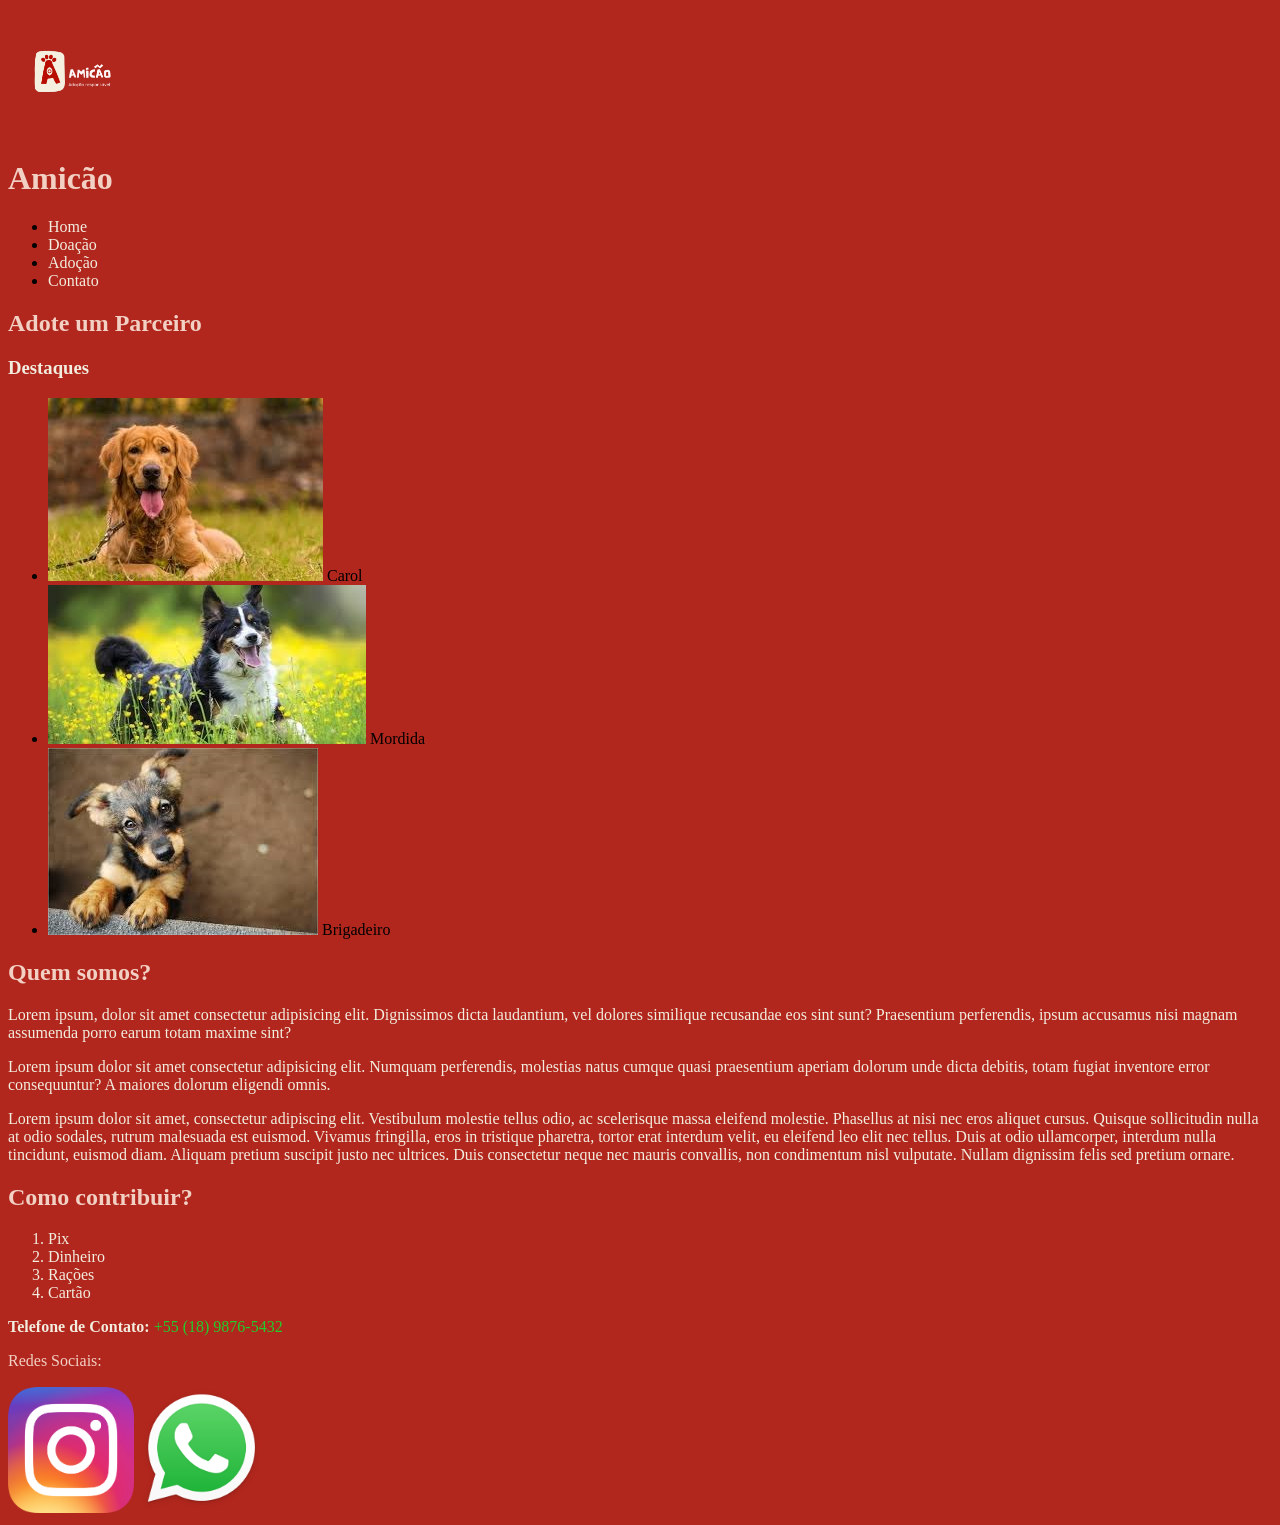
<file: index.html>
<!DOCTYPE html>
<html lang="pt-br">
<head>
    <meta charset="UTF-8">
    <meta name="viewport" content="width=device-width, initial-scale=1.0">
    <meta name="description" content="Amicão - ONG de proteção e adoção de animais. Conheça nossos abrigos, adote um parceiro e contribua com doações.">
    <title>Amicão - Adoção e Proteção de Animais</title>
    <link rel="apple-touch-icon" sizes="180x180" href="favicon.io/android-chrome-192x192.png">
    <link rel="icon" type="image/png" sizes="32x32" href="favicon.io/favicon-32x32.png">
    <link rel="icon" type="image/png" sizes="16x16" href="favicon.io/favicon-16x16.png">
    <link rel="stylesheet" href="style.css">
</head>
<body>
    <!-- Cabeçalho da página -->
    <img style="width: 10%;" src="./img/Logo Amicão.png" alt="Logo Amicão;">
    <header>
        <h1 style="color: #F2D0C4;">Amicão</h1>
        <nav>
            <ul>
                <li><a href="index.html">Home</a></li>
                <li><a href="../projetoOng/paginas/doacao.html">Doação</a></li>
                <li><a href="../projetoOng/paginas/adocao.html">Adoção</a></li>
                <li><a href="#contato">Contato</a></li>
            </ul>
        </nav>
    </header>

    <!-- Conteúdo Principal da página -->
    <main>
        <section id="adocao">
            <h2 style="color: #F2D0C4;">Adote um Parceiro</h2>
            
            <section id="destaques">
                <h3 class="cor_fonte">Destaques</h3>
                <ul>
                    <li>
                        <img src="./img/Carol.jpg" alt="Carol - disponível para adoção">
                        <span>Carol</span>
                    </li>
                    <li>
                        <img src="./img/Mordida.jpg" alt="Mordida - disponível para adoção">
                        <span>Mordida</span>
                    </li>
                    <li>
                        <img src="./img/Brigadeiro.jpg" alt="Brigadeiro - disponível para adoção">
                        <span>Brigadeiro</span>
                    </li>
                </ul>
            </section>
        </section>

        <section id="sobre">
            <h2 style="color: #F2D0C4;">Quem somos?</h2>
            <p class="cor_fonte"> Lorem ipsum, dolor sit amet consectetur adipisicing elit. Dignissimos dicta laudantium, vel dolores similique recusandae eos sint sunt? Praesentium perferendis, ipsum accusamus nisi magnam assumenda porro earum totam maxime sint?</p>
            <p class="cor_fonte">Lorem ipsum dolor sit amet consectetur adipisicing elit. Numquam perferendis, molestias natus cumque quasi praesentium aperiam dolorum unde dicta debitis, totam fugiat inventore error consequuntur? A maiores dolorum eligendi omnis.</p>
            <p class="cor_fonte">Lorem ipsum dolor sit amet, consectetur adipiscing elit. Vestibulum molestie tellus odio, ac scelerisque massa eleifend molestie. Phasellus at nisi nec eros aliquet cursus. Quisque sollicitudin nulla at odio sodales, rutrum malesuada est euismod. Vivamus fringilla, eros in tristique pharetra, tortor erat interdum velit, eu eleifend leo elit nec tellus. Duis at odio ullamcorper, interdum nulla tincidunt, euismod diam. Aliquam pretium suscipit justo nec ultrices. Duis consectetur neque nec mauris convallis, non condimentum nisl vulputate. Nullam dignissim felis sed pretium ornare.</p>
        </section>

        <section id="doacao">
            <h2 style="color: #F2D0C4;">Como contribuir?</h2>
            <ol>
                <li class="cor_fonte">Pix</li>
                <li class="cor_fonte">Dinheiro</li>
                <li class="cor_fonte">Rações</li>
                <li class="cor_fonte">Cartão</li>
            </ol>
        </section>
    </main>

    <!-- Rodapé da página -->
    <footer id="contato">
        <p class="cor_fonte"><strong>Telefone de Contato:</strong> <a style="color: #21CD2C;" href="tel:+551898765432">+55 (18) 9876-5432</a></p>
        <p style="color: #F2D0C4;">Redes Sociais:</p>
        <img style="width: 10%;" src="./img/Instagram.png" alt="Instagram - Siga-nos">
        <img style="width: 10%;" src="./img/WhatsApp_icon.png" alt="WhatsApp - Fale conosco">
    </footer>
</body>
</html>
</file>
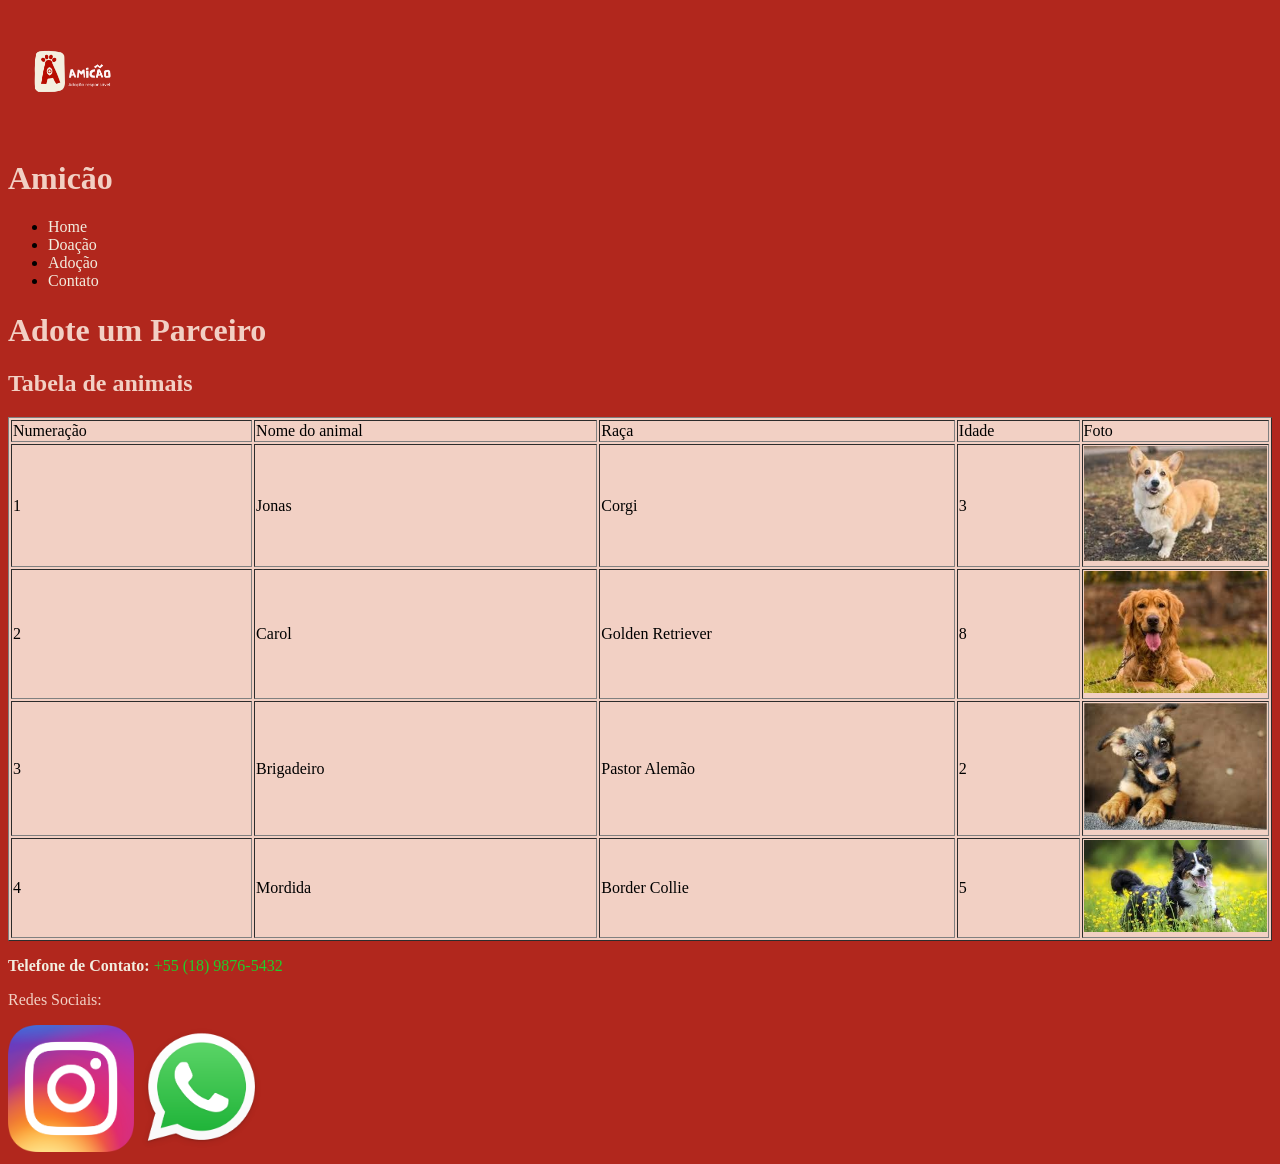
<file: paginas/adocao.html>
<!DOCTYPE html>
<html lang="pt-br">
<head>
    <meta charset="UTF-8">
    <meta name="viewport" content="width=device-width, initial-scale=1.0">
    <meta name="description" content="Amicão - ONG de proteção e adoção de animais. Conheça nossos abrigos, adote um parceiro e contribua com doações.">
    <title>Amicão - Adoção e Proteção de Animais</title>
    <link rel="apple-touch-icon" sizes="180x180" href="../favicon.io/android-chrome-192x192.png">
    <link rel="icon" type="image/png" sizes="32x32" href="../favicon.io/favicon-32x32.png">
    <link rel="icon" type="image/png" sizes="16x16" href="../favicon.io/favicon-16x16.png">
    <link rel="stylesheet" href="../style.css">
</head>
<body>
    <!-- Cabeçalho da página -->
    <img style="width: 10%;" src="../img/Logo Amicão.png" alt="Logo Amicão">
    <header>
        <h1 style="color: #F2D0C4;">Amicão</h1>
        <nav>
            <ul>
                <li><a href="../index.html">Home</a></li>
                <li><a href="doacao.html">Doação</a></li>
                <li><a href="adocao.html">Adoção</a></li>
                <li><a href="#contato">Contato</a></li>
            </ul>
        </nav>
    </header>

    <!-- Conteúdo Principal da página -->
        <main>
            <h1 style="color: #F2D0C4;">Adote um Parceiro</h1>
            <h2 style="color: #F2D0C4;">Tabela de animais</h2>
            <table border="1;" style="background-color: #F2D0C4;"><!--TAG quecria tabela-->
                <thead><!--TAG que cria cabeçalho da tabela-->
                    <tr><!--TAG que cria a linha da tabela-->
                        <td>Numeração</td>
                        <td>Nome do animal</td>
                        <td>Raça</td>
                        <td>Idade</td>
                        <td>Foto</td>
                    </tr>
                </thead>
                <tbody>
                    <tr>
                        <td>1</td>
                        <td>Jonas</td>
                        <td>Corgi</td>
                        <td>3</td>
                        <td><img src="../img/Jonas.jpg"alt=""></td>
                    </tr>
                    <tr>
                        <td>2</td>
                        <td>Carol</td>
                        <td>Golden Retriever</td>
                        <td>8</td>
                        <td><img src="../img/Carol.jpg" alt=""></td>
                    </tr>
                    <tr>
                        <td>3</td>
                        <td>Brigadeiro</td>
                        <td>Pastor Alemão</td>
                        <td>2</td>
                        <td><img src="../img/Brigadeiro.jpg" alt=""></td>
                    </tr>
                    <tr>
                        <td>4</td>
                        <td>Mordida</td>
                        <td>Border Collie</td>
                        <td>5</td>
                        <td style="width: 15%;"><img src="../img/Mordida.jpg" alt=""></td>
                    </tr>
                </tbody>
            </table>
        </main>
    <footer id="contato">
        <!-- Rodapé da página -->
        <p class="cor_fonte"><strong>Telefone de Contato:</strong> <a style="color: #21CD2C;" href="tel:+551898765432">+55 (18) 9876-5432</a></p>
        <p style="color: #F2D0C4;">Redes Sociais:</p>
        <img style="width: 10%;" src="../img/Instagram.png" alt="Instagram - Siga-nos">
        <img style="width: 10%;" style="width: 10%;height: auto;" src="../img/WhatsApp_icon.png" alt="WhatsApp - Fale conosco">
    </footer>
</body>
</html>
</file>
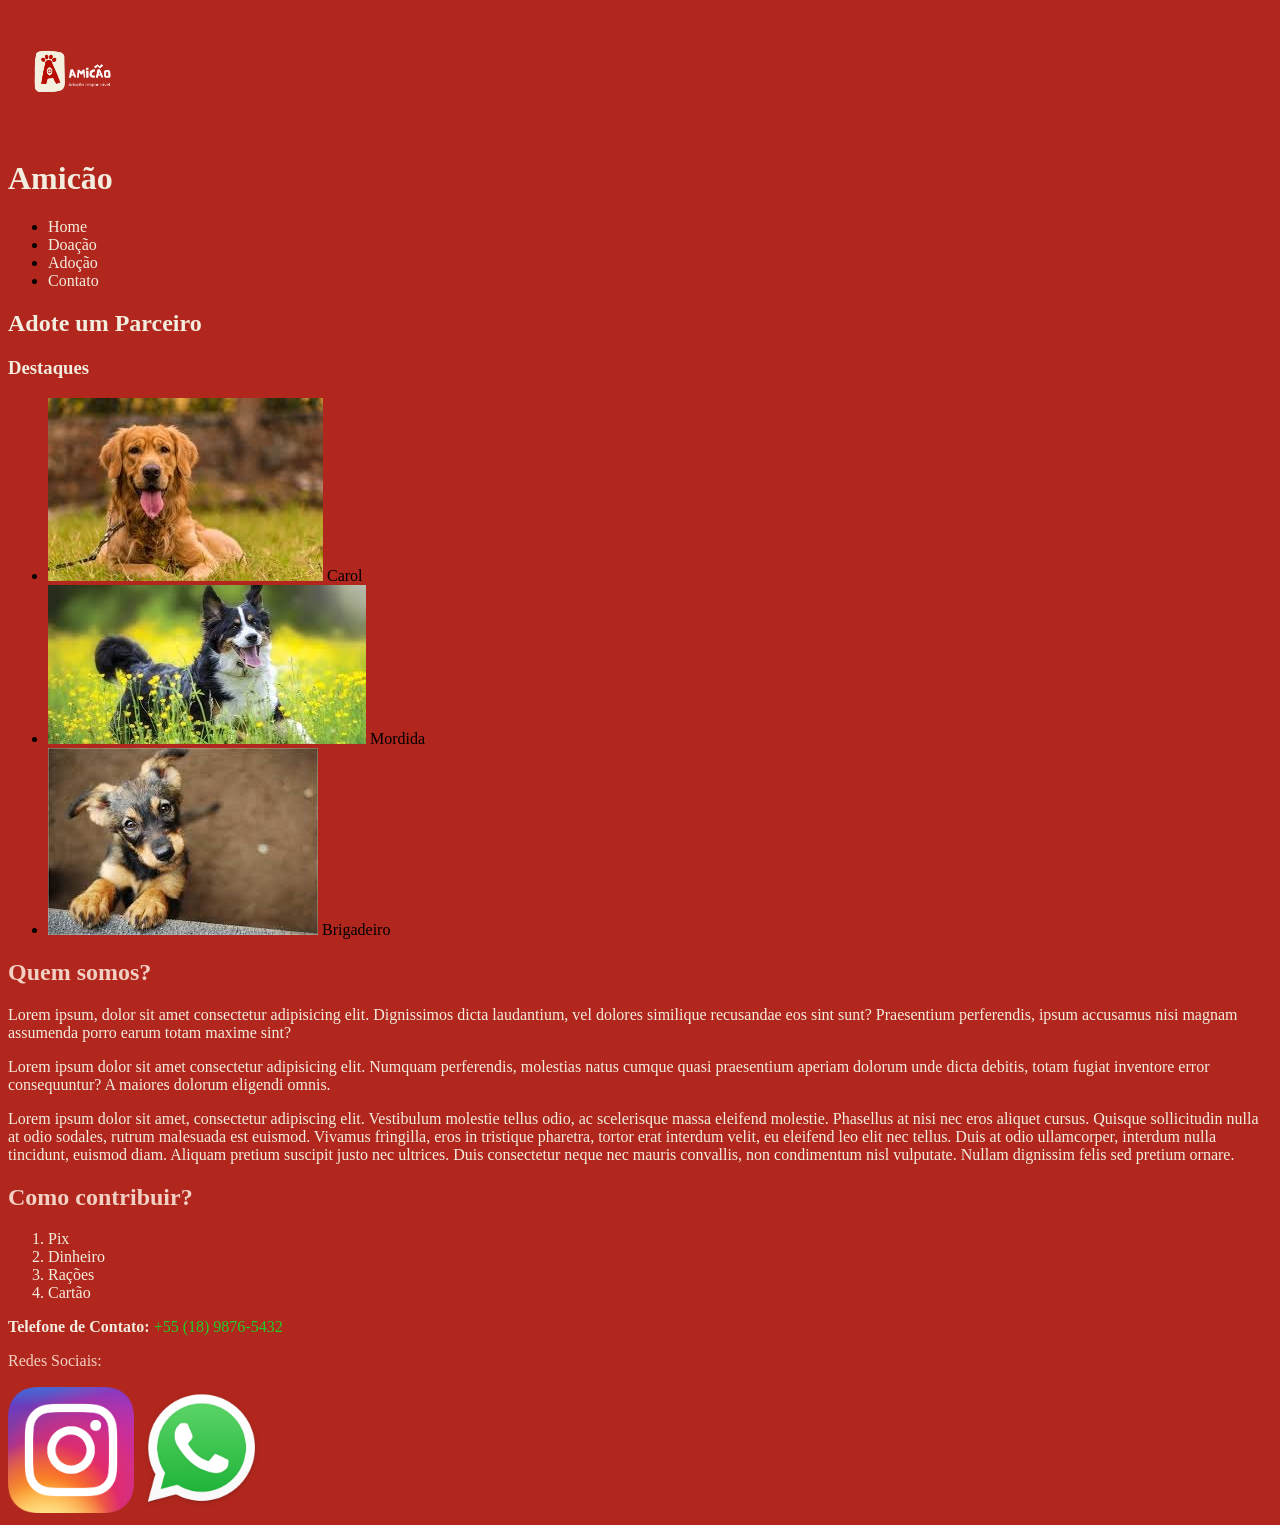
<file: paginas/doacao.html>
<!DOCTYPE html>
<html lang="pt-br">
<head>
    <meta charset="UTF-8">
    <meta name="viewport" content="width=device-width, initial-scale=1.0">
    <meta name="description" content="Amicão - ONG de proteção e adoção de animais. Conheça nossos abrigos, adote um parceiro e contribua com doações.">
    <title>Amicão - Adoção e Proteção de Animais</title>
    <link rel="apple-touch-icon" sizes="180x180" href="../favicon.io/android-chrome-192x192.png">
    <link rel="icon" type="image/png" sizes="32x32" href="../favicon.io/favicon-32x32.png">
    <link rel="icon" type="image/png" sizes="16x16" href="../favicon.io/favicon-16x16.png">
    <link rel="stylesheet" href="../style.css">
</head>
<body>
    <!-- Cabeçalho da página -->
    <img style="width: 10%;" src="../img/Logo Amicão.png" alt="Logo Amicão">
    <header>
        <h1 class="cor_fonte">Amicão</h1>
        <nav>
            <ul>
                <li><a href="../index.html">Home</a></li>
                <li><a href="doacao.html">Doação</a></li>
                <li><a href="adocao.html">Adoção</a></li>
                <li><a href="#contato">Contato</a></li>
            </ul>
        </nav>
    </header>

    <!-- Conteúdo Principal da página -->
        <main>
            <h2 class="cor_fonte">Adote um Parceiro</h2>
            
                <h3 class="cor_fonte">Destaques</h3>
                <ul>
                    <li>
                        <img src="../img/Carol.jpg" alt="Carol - disponível para adoção">
                        <span>Carol</span>
                    </li>
                    <li>
                        <img src="../img/Mordida.jpg" alt="Mordida - disponível para adoção">
                        <span>Mordida</span>
                    </li>
                    <li>
                        <img src="../img/Brigadeiro.jpg" alt="Brigadeiro - disponível para adoção">
                        <span>Brigadeiro</span>
                    </li>
                </ul>
            </section>
        </section>

        <section id="sobre">
            <h2 style="color: #F2D0C4;">Quem somos?</h2>
            <p class="cor_fonte"> Lorem ipsum, dolor sit amet consectetur adipisicing elit. Dignissimos dicta laudantium, vel dolores similique recusandae eos sint sunt? Praesentium perferendis, ipsum accusamus nisi magnam assumenda porro earum totam maxime sint?</p>
            <p class="cor_fonte">Lorem ipsum dolor sit amet consectetur adipisicing elit. Numquam perferendis, molestias natus cumque quasi praesentium aperiam dolorum unde dicta debitis, totam fugiat inventore error consequuntur? A maiores dolorum eligendi omnis.</p>
            <p class="cor_fonte">Lorem ipsum dolor sit amet, consectetur adipiscing elit. Vestibulum molestie tellus odio, ac scelerisque massa eleifend molestie. Phasellus at nisi nec eros aliquet cursus. Quisque sollicitudin nulla at odio sodales, rutrum malesuada est euismod. Vivamus fringilla, eros in tristique pharetra, tortor erat interdum velit, eu eleifend leo elit nec tellus. Duis at odio ullamcorper, interdum nulla tincidunt, euismod diam. Aliquam pretium suscipit justo nec ultrices. Duis consectetur neque nec mauris convallis, non condimentum nisl vulputate. Nullam dignissim felis sed pretium ornare.</p>
        </section>

        <section id="doacao">
            <h2 style="color: #F2D0C4;">Como contribuir?</h2>
            <ol>
                <li class="cor_fonte">Pix</li>
                <li class="cor_fonte">Dinheiro</li>
                <li class="cor_fonte">Rações</li>
                <li class="cor_fonte">Cartão</li>
            </ol>
        </section>
    </main>

    <!-- Rodapé da página -->
    <footer id="contato">
        <p class="cor_fonte"><strong>Telefone de Contato:</strong> <a style="color: #21CD2C;" href="tel:+551898765432">+55 (18) 9876-5432</a></p>
        <p style="color: #F2D0C4;">Redes Sociais:</p>
        <img style="width: 10%;" src="../img/Instagram.png" alt="Instagram - Siga-nos">
        <img style="width: 10%;" src="../img/WhatsApp_icon.png" alt="WhatsApp - Fale conosco">
    </footer>
</body>
</html>
</file>
<file: style.css>
img {
    max-width: 100%;
    height: 100%;
  }
  body {
    background-color: #B1271D;
  }
  .cor_fonte{
    color: #F2EDDF;
  }
a:link {
  color: #F2EDDF;
  text-decoration: none;
}
a:visited {
  color: #2D5B40;
}
a:hover {
  color: #1CB059;
  text-decoration: underline;
}
a:active {
  color: #1CB027;
}
</file>
